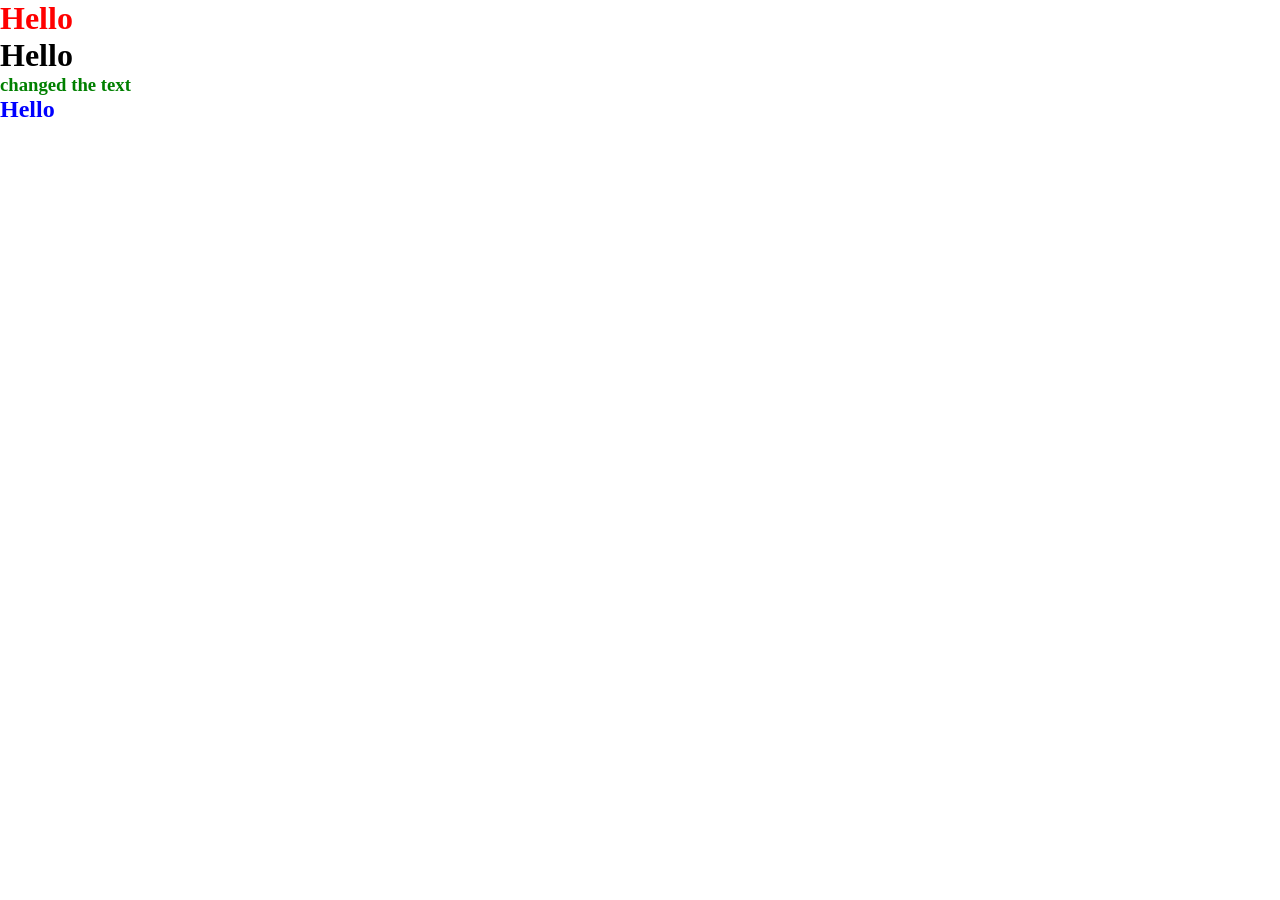
<file: DOM/DOM Basics/index.html>
<!DOCTYPE html>
<html lang="en">

<head>
    <meta charset="UTF-8">
    <meta name="viewport" content="width=device-width, initial-scale=1.0">
    <title>Document</title>
    <link rel="stylesheet" href="style.css">
</head>

<body>
    
    <h1 class="trial">Hello</h1>
    <h1 class="trial">Hello</h1>
    <h3 class="trial">Hello</h3>
    <h2 class="trial">Hello</h2>
    <script src="script.js"></script>
</body>

</html>
</file>
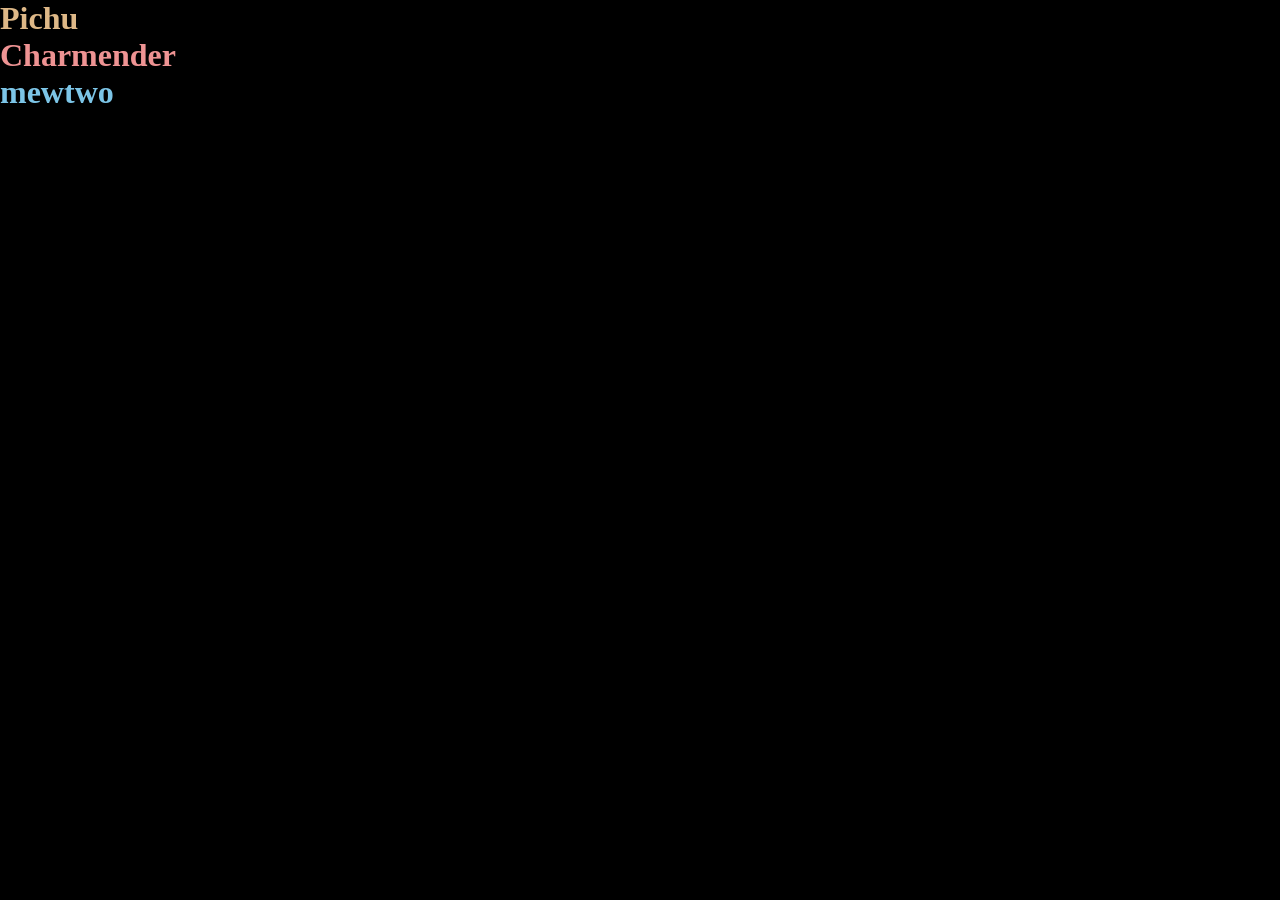
<file: DOM/Projects/Project1/index.html>
<!DOCTYPE html>
<html lang="en">
<head>
    <meta charset="UTF-8">
    <meta name="viewport" content="width=device-width, initial-scale=1.0">
    <link rel="stylesheet" href="style.css">
    <title>Document</title>
</head>
<body>
    <h1 id="l1">Pichu</h1>
    <h1 id="l2">Charmender</h1>
    <h1 id="l3">mewtwo</h1>
    <script src="script.js"></script>
</body>
</html>
</file>
<file: DOM/DOM Basics/style.css>
*{
    margin: 0%;
    padding: 0%;
}  
html , body {
    height: 100%;
    width: 100%;
}
</file>
<file: DOM/Projects/Project1/style.css>
* {
    margin: 0%;
    padding: 0%;
}

html,
body {
    height: 100%;
    width: 100%;
    background-color: black;
}
#l1{
    color: burlywood;
}
#l2 {
    color: rgb(238, 147, 147);
}
#l3 {
    color: rgb(124, 197, 231);
}
</file>
